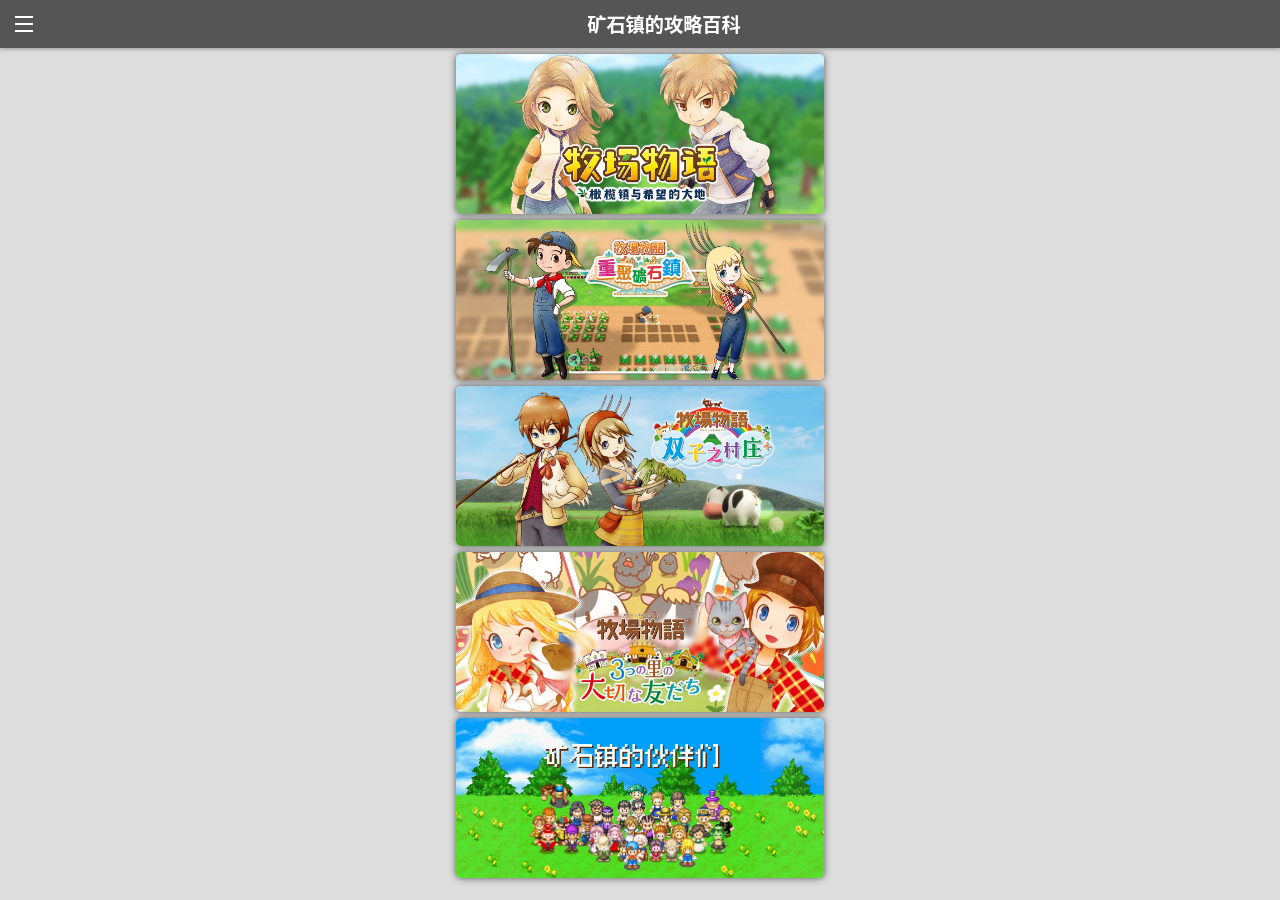
<file: index.html>
<!DOCTYPE html>
<html lang="zh-cmn-Hans">

<head>
    <meta charset="UTF-8">
    <meta name="viewport" content="width=device-width, initial-scale=1.0, user-scalable=no">
    <meta http-equiv="X-UA-Compatible" content="ie=edge,chrome=1">
    <link rel="stylesheet" href="css/main.css" type="text/css">
    <link rel="apple-touch-icon" sizes="180x180" href="favicon/apple-touch-icon.png">
    <link rel="icon" type="image/png" sizes="32x32" href="favicon/favicon-32x32.png">
    <link rel="icon" type="image/png" sizes="16x16" href="favicon/favicon-16x16.png">
    <link rel="manifest" href="favicon/site.webmanifest">
    <link rel="mask-icon" href="favicon/safari-pinned-tab.svg" color="#5bbad5">
    <link rel="shortcut icon" href="favicon/favicon.ico">
    <meta name="apple-mobile-web-app-title" content="矿石镇的攻略百科">
    <meta name="application-name" content="矿石镇的攻略百科">
    <meta name="msapplication-TileColor" content="#999999">
    <meta name="msapplication-config" content="favicon/browserconfig.xml">
    <meta name="theme-color" content="#ffffff">
    <title>矿石镇的攻略百科 开发版</title>
    <meta name="description" content="将荒芜的庄园变成繁盛的牧场，是我的梦想！">
    <meta name="keywords" content="牧场物语,矿石镇的攻略百科,牧場物語,攻略,">
    <script type="text/javascript" src="js/EventUtil.js"></script>
    <script type="text/javascript" src="js/Sidenav.js"></script>
    <script type="text/javascript" src="js/keepiframe.js"></script>
    <!-- Global site tag (gtag.js) - Google Analytics -->
    <script async src="https://www.googletagmanager.com/gtag/js?id=G-T9JX4C52TL"></script>
    <script>
        window.dataLayer = window.dataLayer || [];

        function gtag() {
            dataLayer.push(arguments);
        }
        gtag('js', new Date());

        gtag('config', 'G-T9JX4C52TL');
    </script>
</head>

<body>
    <div class="title">
        <div class="openNav" onclick="openNav()"><img src="svg/menu-fill.svg"></div>
        <h1 id='title'>矿石镇的攻略百科</h1>
    </div>
    <div class="main">
        <iframe src="default.html" name="iframe" frameborder="0" id='iframe' onLoad="keep()"></iframe>
    </div>
    <div class="glass" id="glass"></div>
    <div id="sidenav" class="sidenav">
        <div class="menu">
            <a href="default.html" target="iframe" onclick="closeNav('wiki')">
                <div class="info">
                    <div class="faces"><img src="favicon/apple-touch-icon.png" width="100%"></div>
                    <div class="name">
                        <span>矿石镇的攻略百科</span>
                        <br>
                        <span class="powered">Powered by Mineral Town</span></div>
                </div>
            </a>
            <div class="sub" id="guide" onclick="openList('guide')">
                <img src="svg/book-2-line.svg">
                <span class="left2em">牧场攻略</span>
                <img class="arrow" id="guide_arrow" src="svg/arrow-right-s-fill.svg">
            </div>
            <div class="second" id="guide_option">
                <a href="https://wiki.mineraltown.net/olive" target="iframe" onclick="closeNav('olive')">
                    <div class="option">橄榄镇与希望的大地<img class="arrow" src="svg/arrow-drop-right-line.svg"></div>
                </a>
                <a href="https://wiki.mineraltown.net/saikai" target="iframe" onclick="closeNav('saikai')">
                    <div class="option">重聚矿石镇<img class="arrow" src="svg/arrow-drop-right-line.svg"></div>
                </a>
                <a href="https://wiki.mineraltown.net/twotowns" target="iframe" onclick="closeNav('twotowns')">
                    <div class="option">双子村<img class="arrow" src="svg/arrow-drop-right-line.svg"></div>
                </a>
                <a href="https://wiki.mineraltown.net/trio" target="iframe" onclick="closeNav('trio')">
                    <div class="option">三个村庄的珍贵朋友<img class="arrow" src="svg/arrow-drop-right-line.svg"></div>
                </a>
                <a href="https://wiki.mineraltown.net/mineraltown" target="iframe" onclick="closeNav('mineraltown')">
                    <div class="option">矿石镇的伙伴们<img class="arrow" src="svg/arrow-drop-right-line.svg"></div>
                </a>
            </div>
        </div>
        <div class="close" onclick="closeNav()"></div>
    </div>
</body>

</html>
</file>
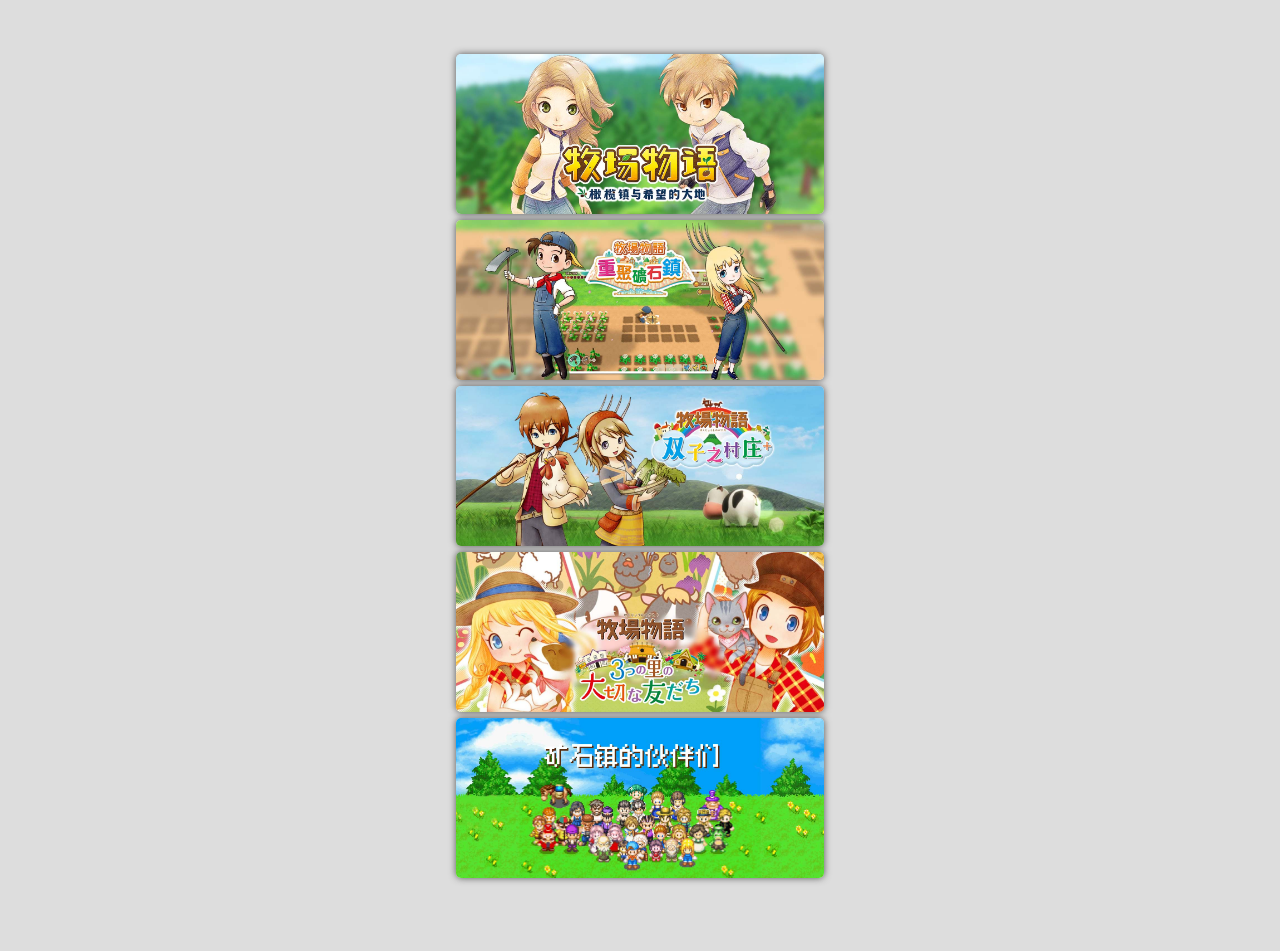
<file: default.html>
<!DOCTYPE html>
<html lang="zh-cmn-Hans">
<head>
    <meta charset="UTF-8">
    <meta name="viewport" content="width=device-width, initial-scale=1.0, user-scalable=no">
    <meta http-equiv="X-UA-Compatible" content="ie=edge,chrome=1">
    <link rel="stylesheet" href="css/default.css" type="text/css">
    <script type="text/javascript" src="js/EventUtil.js"></script>
</head>
<body>
    <div class="main">
        <a href="https://wiki.mineraltown.net/olive" class="square" onclick="wp(this)" id="olive">
            <img src="img/olive.jpg" class="s_img">
        </a>
        <a href="https://wiki.mineraltown.net/saikai" class="square" onclick="wp(this)" id="saikai">
            <img src="img/saikai.jpg" class="s_img">
        </a>
        <a href="https://wiki.mineraltown.net/twotowns" class="square" onclick="wp(this)" id="twotowns">
            <img src="img/twotowns.jpg" class="s_img">
        </a>
        <a href="https://wiki.mineraltown.net/trio" class="square" onclick="wp(this)" id="trio">
            <img src="img/trio.jpg" class="s_img">
        </a>
        <a href="https://wiki.mineraltown.net/mineraltown" class="square" onclick="wp(this)" id="mineraltown">
            <img src="img/mineraltown.jpg" class="s_img">
        </a>
    </div>
</body>
<script>
    function wp(obj) {
        window.parent.title(obj.id)
    }
    (function() {EventUtil.listenTouchDirection(document, false, false, window.parent.openNav, false, window.parent.closeNav);}());
</script>
</html>
</file>
<file: css/main.css>
@charset "utf-8";
/* CSS Document */

html {
    width: 100%;
    height: 100%;
    font-family: "Noto Sans CJK SC", "Source Han Sans CN", "PingFangSC-Regular", "Microsoft YaHei", sans-serif;
    color: #333333;
}

body {
    margin: 0;
    padding: 0;
    width: 100%;
    height: 100%;
}

a {
    -webkit-tap-highlight-color: rgba(0, 0, 0, 0);
    text-decoration: none;
}

h1 {
    margin: 0;
    padding: 0;
    width: auto;
    height: 2em;
    line-height: 2em;
    font-size: 1.2em;
    text-align: center;
    flex-grow: 1;
}

#book_open {
    display: none;
}

.title {
    position: fixed;
    width: 100%;
    height: 3em;
    top: 0;
    color: white;
    background-color: #555555;
    box-shadow: 0 0 5px #777;
    display: flex;
    display: -webkit-flex;
    flex-flow: row nowrap;
    justify-content: flex-start;
    align-items: center;
    z-index: 2;
}

.openNav {
    width: 3em;
    height: 3em;
    display: flex;
    display: -webkit-flex;
    flex-flow: row nowrap;
    justify-content: center;
    align-items: center;
}

.main {
    width: 100%;
    height: 100%;
    display: flex;
    display: -webkit-flex;
    flex-flow: column nowrap;
    justify-content: flex-start;
    align-items: center;
    align-content: flex-start;
    z-index: 1;
}

iframe {
    width: 100%;
    height: 100%;
}

.glass {
    display: none;
    height: 100%;
    width: 100%;
    position: fixed;
    top: 0;
    left: 0;
    z-index: 3;
    background-color: rgba(0, 0, 0, 0.3);
    backdrop-filter: blur(5px);
}

.sidenav {
    height: 100%;
    width: 100%;
    position: fixed;
    top: 0;
    left: -100%;
    z-index: 4;
    overflow-x: hidden;
    transition: 0.5s;
    display: flex;
    display: -webkit-flex;
    flex-flow: row nowrap;
    justify-content: flex-start;
    align-items: flex-start;
    align-content: flex-start;
}

.menu {
    width: 17em;
    height: 100%;
    background-color: #333;
    box-shadow: 0 0 5px #555555;
}

.close {
    width: calc(100% - 17em);
    height: 100%;
}

.info {
    width: 100%;
    height: 8em;
    color: #ddd;
    display: flex;
    display: -webkit-flex;
    flex-flow: row nowrap;
    justify-content: flex-start;
    align-items: center;
    align-content: center;
}

.faces {
    min-width: 3.5em;
    width: 3.5em;
    height: 3.5em;
    margin-left: 1em;
    overflow: hidden;
    border-radius: 50%;
}

.name {
    width: auto;
    padding-left: 1em;
    padding-top: 2em;
    height: 5em;
    overflow: hidden;
    white-space: nowrap;
}

.powered {
    font-size: 0.7em;
}

.sub {
    position: relative;
    width: calc(100% - 2em);
    height: 3em;
    line-height: 3em;
    padding-left: 2em;
    color: #ddd;
    display: flex;
    display: -webkit-flex;
    flex-flow: row nowrap;
    justify-content: flex-start;
    align-items: center;
    align-content: center;
}

.sub:active {
    background-color: #222;
}

.left2em {
    padding-left: 1em;
}

.arrow {
    position: absolute;
    right: 1em;
}

.second {
    overflow: hidden;
    height: 0;
    background-color: #333;
    transition: height 0.5s;
}

.option {
    position: relative;
    width: calc(100% - 3em);
    height: 3em;
    line-height: 3em;
    padding-left: 3em;
    font-size: 0.8em;
    transition: 0.5s;
    color: #ddd;
    display: flex;
    display: -webkit-flex;
    flex-flow: row nowrap;
    justify-content: flex-start;
    align-items: center;
    align-content: center;
}

.option:active {
    background-color: #222;
}
</file>
<file: css/default.css>
@charset "utf-8";
/* CSS Document */

html {
    width: 100%;
    height: 100%;
    font-family: "Noto Sans CJK SC", "Source Han Sans CN", "PingFangSC-Regular", "Microsoft YaHei", sans-serif;
    color: #333333;
    background-color: #ddd;
}

body {
    margin: 0;
    padding: 0;
    width: 100%;
    height: 100%;
}

a {
    -webkit-tap-highlight-color:rgba(0,0,0,0);
    text-decoration: none;
}

.main {
    margin-top: 3.2em;
    width: 100%;
    height: auto;
    display: flex;
    display: -webkit-flex;
    flex-flow: column nowrap;
    justify-content: flex-start;
    align-items: center;
    align-content: flex-start;
}
.square {
    width: 98%;
    max-width: 23em;
    height: 10em;
    margin-top: 3px;
    margin-bottom: 3px;
    overflow: hidden;
    background-color: #eeeeee;
    border-radius: 5px;
    display: flex;
    display: -webkit-flex;
    flex-flow: column nowrap;
    justify-content: top;
    align-items: center;
    position: relative;
    box-shadow: 0 0 7px #555;
}

.s_img {
    width: auto;
    height: 10em;
}
</file>
